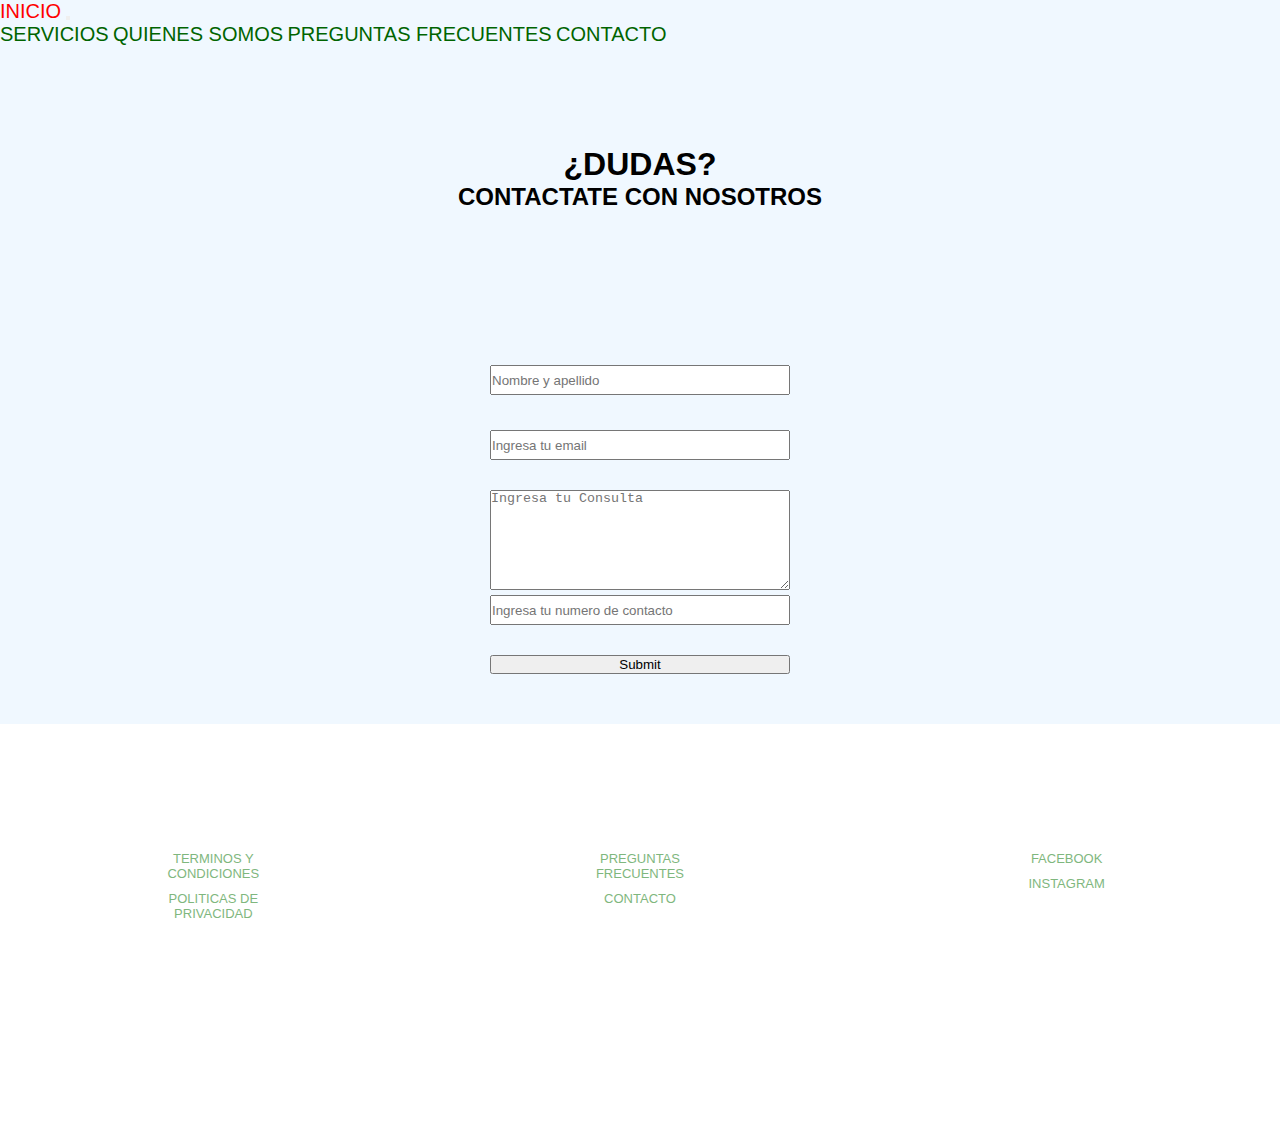
<file: pages/contacto.html>
<!DOCTYPE html>
<html lang="en">
<head>
    <meta charset="UTF-8">
    <meta http-equiv="X-UA-Compatible" content="IE=edge">
    <meta name="viewport" content="width=device-width, initial-scale=1.0">
    <link href="https://cdn.jsdelivr.net/npm/bootstrap@5.2.0/dist/css/bootstrap.min.css" rel="stylesheet" integrity="sha384-gH2yIJqKdNHPEq0n4Mqa/HGKIhSkIHeL5AyhkYV8i59U5AR6csBvApHHNl/vI1Bx" crossorigin="anonymous">
    <link rel="stylesheet" href="../css/syle.css">
    <meta name="description" content="Tramitar tu doble ciudadania italiana">
    <meta name="Doble ciudadania, italia, gestoria, italiana">
    <title>Contatos</title>
</head>
<body>
    <header>
      <nav class="navbar navbar-expand-lg bg-light">
        <div class="container-fluid">
          <a class="navbar-brand" href="../index.html">INICIO</a>
          <button class="navbar-toggler" type="button" data-bs-toggle="collapse" data-bs-target="#navbarNavAltMarkup" aria-controls="navbarNavAltMarkup" aria-expanded="false" aria-label="Toggle navigation">
            <span class="navbar-toggler-icon"></span>
          </button>
          <div class="collapse navbar-collapse" id="navbarNavAltMarkup">
            <div class="navbar-nav">
              <a class="nav-link" href="./servicios.html">SERVICIOS</a>
              <a class="nav-link" href="./quienesSomos.html">QUIENES SOMOS</a>
              <a class="nav-link" href="./preguntasFrecuentes.html">PREGUNTAS FRECUENTES</a>
              <a class="nav-link" href="./contacto.html">CONTACTO</a>
            </div>
          </div>
        </div>
      </nav>
    </header>

    <!--SECCION DE FORMULARIO-->
    <section class="grid-contacto">
        <div class="text-contact">
            <h1>¿DUDAS?</h1>
            <h2>CONTACTATE CON NOSOTROS</h2>
        </div>
        <div>
            <form class="form-container">
                <input type="text" placeholder="Nombre y apellido" class="inputs">
                
                <input type="email" placeholder="Ingresa tu email" name="email" class="inputs">
                
                <textarea placeholder="Ingresa tu Consulta" class="text-area"></textarea>
                
                <input type="text" placeholder="Ingresa tu numero de contacto" class="inputs">

                <input type="submit" placeholder="enviar">
             </form>
        </div>
    </section>

    <footer class="container-footer">
        <div class="footer">
            <div class="text-footer">
              <ul>
                <li>NOSOTROS</li>
              </ul>
              <p>TERMINOS Y CONDICIONES</p>
              <p>POLITICAS DE PRIVACIDAD</p>
            </div>
            <div class="text-footer">
              <ul>
                <li>AYUDA</li>
              </ul>
              <p>PREGUNTAS FRECUENTES</p>
              <p>CONTACTO</p>
            </div>
            <div class="text-footer">
              <ul>
                <li>FOLLOW US</li>
              </ul>
              <p>FACEBOOK</p>
              <p>INSTAGRAM</p>
            </div>
          </div>
    </footer>

 </body>
</html>
</file>
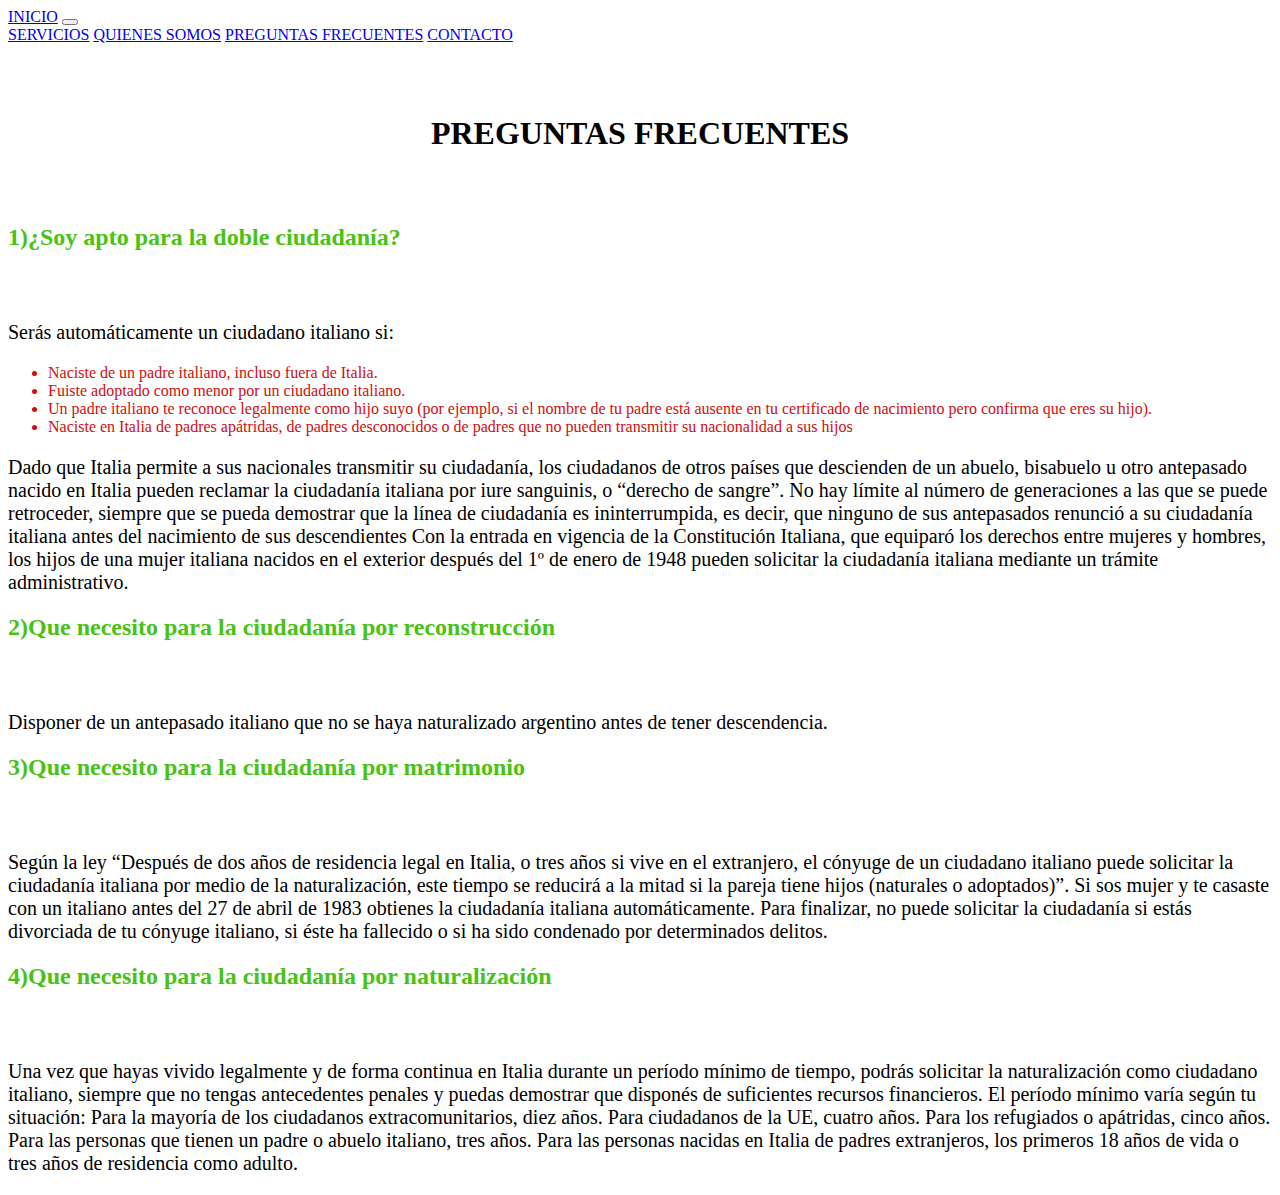
<file: pages/preguntasFrecuentes.html>
<!DOCTYPE html>
<html lang="en">
<head>
    <meta charset="UTF-8">
    <meta http-equiv="X-UA-Compatible" content="IE=edge">
    <meta name="viewport" content="width=device-width, initial-scale=1.0">
    <meta name="description" content="Tramitar tu doble ciudadania italiana">
    <meta name="Doble ciudadania, italia, gestoria, italiana">
    <link rel="stylesheet" href="../SASS/frecuentes.css">
    <link href="https://cdn.jsdelivr.net/npm/bootstrap@5.2.0/dist/css/bootstrap.min.css" rel="stylesheet" integrity="sha384-gH2yIJqKdNHPEq0n4Mqa/HGKIhSkIHeL5AyhkYV8i59U5AR6csBvApHHNl/vI1Bx" crossorigin="anonymous">
    <title>Preguntas Frecuentes</title>
</head>
<body>
    <header>
        <nav class="navbar navbar-expand-lg bg-light">
            <div class="container-fluid">
              <a class="navbar-brand" href="../index.html">INICIO</a>
              <button class="navbar-toggler" type="button" data-bs-toggle="collapse" data-bs-target="#navbarNavAltMarkup" aria-controls="navbarNavAltMarkup" aria-expanded="false" aria-label="Toggle navigation">
                <span class="navbar-toggler-icon"></span>
              </button>
              <div class="collapse navbar-collapse" id="navbarNavAltMarkup">
                <div class="navbar-nav">
                  <a class="nav-link" href="./servicios.html">SERVICIOS</a>
                  <a class="nav-link" href="./quienesSomos.html">QUIENES SOMOS</a>
                  <a class="nav-link" href="./preguntasFrecuentes.html">PREGUNTAS FRECUENTES</a>
                  <a class="nav-link" href="./contacto.html">CONTACTO</a>
                </div>
              </div>
            </div>
          </nav>
    </header> 

    <section class="container">
      <h1>PREGUNTAS FRECUENTES</h1>

      <div class="info-container">
        <h2>1)¿Soy apto para la doble ciudadanía?</h2>
      
      <p>Serás automáticamente un ciudadano italiano si:</p>
      <ul>
        <li>Naciste de un padre italiano, incluso fuera de Italia.</li>
        <li>Fuiste adoptado como menor por un ciudadano italiano.</li>
        <li>Un padre italiano te reconoce legalmente como hijo suyo (por ejemplo, si el nombre de tu padre está ausente en tu certificado de nacimiento pero confirma que eres su hijo).</li>
        <li>Naciste en Italia de padres apátridas, de padres desconocidos o de padres que no pueden transmitir su nacionalidad a sus hijos</li>
      </ul>
      <p>Dado que Italia permite a sus nacionales transmitir su ciudadanía, los ciudadanos de otros países que descienden de un abuelo, bisabuelo u otro antepasado nacido en Italia pueden reclamar la ciudadanía italiana por iure sanguinis, o “derecho de sangre”.
        No hay límite al número de generaciones a las que se puede retroceder, siempre que se pueda demostrar que la línea de ciudadanía es ininterrumpida, es decir, que ninguno de sus antepasados renunció a su ciudadanía italiana antes del nacimiento de sus descendientes
        Con la entrada en vigencia de la Constitución Italiana, que equiparó los derechos entre mujeres y hombres, los hijos de una mujer italiana nacidos en el exterior después del 1º de enero de 1948 pueden solicitar la ciudadanía italiana mediante un trámite administrativo.
        </p>

      <h2>2)Que necesito para la ciudadanía por reconstrucción</h2> 

      <p>Disponer de un antepasado italiano que no se haya naturalizado argentino antes de tener descendencia.</p>

      <h2>3)Que necesito para la ciudadanía por matrimonio</h2>

      <p>Según la ley “Después de dos años de residencia legal en Italia, o tres años si vive en el extranjero, el cónyuge de un ciudadano italiano puede solicitar la ciudadanía italiana por medio de la naturalización, este tiempo se reducirá a la mitad si la pareja tiene hijos (naturales o adoptados)”. Si sos mujer y te casaste con un italiano antes del 27 de abril de 1983 obtienes la ciudadanía italiana automáticamente. Para finalizar, no puede solicitar la ciudadanía si estás divorciada de tu cónyuge italiano, si éste ha fallecido o si ha sido condenado por determinados delitos.</p>

      <h2>4)Que necesito para la ciudadanía por naturalización</h2>

      <p>Una vez que hayas vivido legalmente y de forma continua en Italia durante un período mínimo de tiempo, podrás solicitar la naturalización como ciudadano italiano, siempre que no tengas antecedentes penales y puedas demostrar que disponés de suficientes recursos financieros.
        El período mínimo varía según tu situación:
        Para la mayoría de los ciudadanos extracomunitarios, diez años. Para ciudadanos de la UE, cuatro años. Para los refugiados o apátridas, cinco años. Para las personas que tienen un padre o abuelo italiano, tres años. Para las personas nacidas en Italia de padres extranjeros, los primeros 18 años de vida o tres años de residencia como adulto.
        </p>

      </div>
    </section>

    
 </body>
</html>
</file>
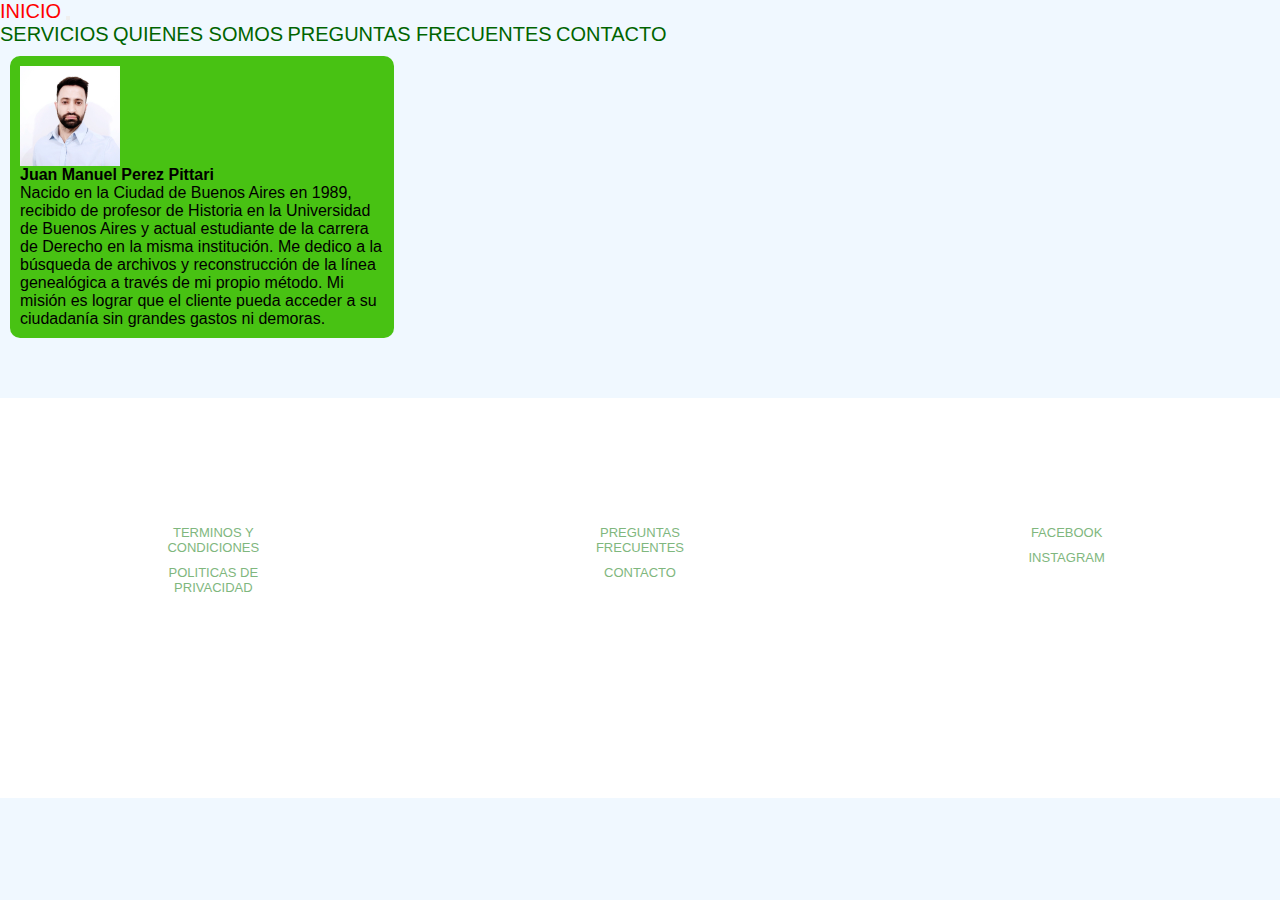
<file: pages/quienesSomos.html>
<!DOCTYPE html>
<html lang="en">
<head>
    <meta charset="UTF-8">
    <meta http-equiv="X-UA-Compatible" content="IE=edge">
    <meta name="viewport" content="width=device-width, initial-scale=1.0">
    <meta name="description" content="Tramitar tu doble ciudadania italiana">
    <meta name="Doble ciudadania, italia, gestoria, italiana">
    <link rel="stylesheet" href="../css/syle.css">
    <link rel="stylesheet" href="../SASS/quienesSomos.css">
    <link href="https://cdn.jsdelivr.net/npm/bootstrap@5.2.0/dist/css/bootstrap.min.css" rel="stylesheet" integrity="sha384-gH2yIJqKdNHPEq0n4Mqa/HGKIhSkIHeL5AyhkYV8i59U5AR6csBvApHHNl/vI1Bx" crossorigin="anonymous">
    <title>quienesSomos</title>
</head>
<body>
    <header>
        <nav class="navbar navbar-expand-lg bg-light">
            <div class="container-fluid">
              <a class="navbar-brand" href="../index.html">INICIO</a>
              <button class="navbar-toggler" type="button" data-bs-toggle="collapse" data-bs-target="#navbarNavAltMarkup" aria-controls="navbarNavAltMarkup" aria-expanded="false" aria-label="Toggle navigation">
                <span class="navbar-toggler-icon"></span>
              </button>
              <div class="collapse navbar-collapse" id="navbarNavAltMarkup">
                <div class="navbar-nav">
                  <a class="nav-link" href="./servicios.html">SERVICIOS</a>
                  <a class="nav-link" href="./quienesSomos.html">QUIENES SOMOS</a>
                  <a class="nav-link" href="./preguntasFrecuentes.html">PREGUNTAS FRECUENTES</a>
                  <a class="nav-link" href="./contacto.html">CONTACTO</a>
                </div>
              </div>
            </div>
          </nav>
    </header>
<main> 
  <section>
    <div class="presentación">
      <img src="../assets/foto cv.jpg" alt="bandera de argentina">
      <div class="container">
        <h4><b>Juan Manuel Perez Pittari</b></h4> 
        <p>
          Nacido en la Ciudad de Buenos Aires en 1989, recibido de profesor de Historia en la Universidad de Buenos Aires y actual estudiante de la carrera de Derecho en la misma institución. 
          Me dedico a la búsqueda de archivos y reconstrucción de la línea genealógica a través de mi propio método.
          Mi misión es lograr que el cliente pueda acceder a su ciudadanía sin grandes gastos ni demoras. 
        </p>
      </div>
    </div>   
</main> 
    <!-- FOOTER -->
    <footer class="container-footer">
      <div class="footer">
          <div class="text-footer">
            <ul>
              <li>NOSOTROS</li>
            </ul>
            <p>TERMINOS Y CONDICIONES</p>
            <p>POLITICAS DE PRIVACIDAD</p>
          </div>
          <div class="text-footer">
            <ul>
              <li>AYUDA</li>
            </ul>
            <p>PREGUNTAS FRECUENTES</p>
            <p>CONTACTO</p>
          </div>
          <div class="text-footer">
            <ul>
              <li>FOLLOW US</li>
            </ul>
            <p>FACEBOOK</p>
            <p>INSTAGRAM</p>
          </div>
        </div>
  </footer>
 <!-- JavaScript Bundle with Popper -->
<script src="https://cdn.jsdelivr.net/npm/bootstrap@5.2.0/dist/js/bootstrap.bundle.min.js" integrity="sha384-A3rJD856KowSb7dwlZdYEkO39Gagi7vIsF0jrRAoQmDKKtQBHUuLZ9AsSv4jD4Xa" crossorigin="anonymous"></script>

 </body>
</html>
</file>
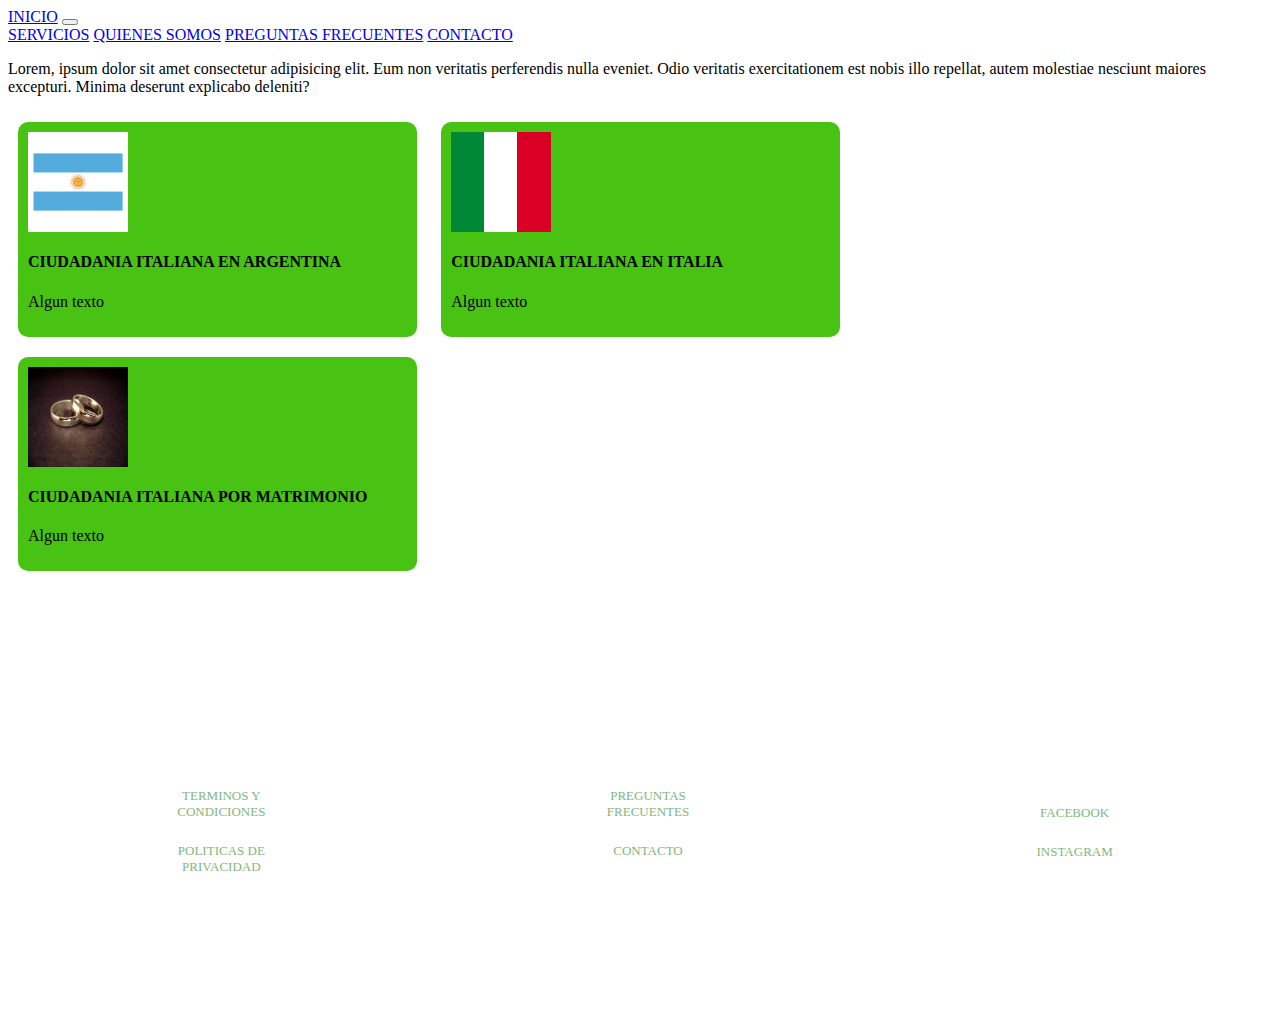
<file: pages/servicios.html>
<!DOCTYPE html>
<html lang="en">
<head>
    <meta charset="UTF-8">
    <meta http-equiv="X-UA-Compatible" content="IE=edge">
    <meta name="viewport" content="width=device-width, initial-scale=1.0">
    <meta name="description" content="Tramitar tu doble ciudadania italiana">
    <meta name="Doble ciudadania, italia, gestoria, italiana, presupuesto, reconstrucción, acendencia">
        <title>Servicios</title>
    <!-- CSS only -->
    <link href="https://cdn.jsdelivr.net/npm/bootstrap@5.2.0/dist/css/bootstrap.min.css" rel="stylesheet" integrity="sha384-gH2yIJqKdNHPEq0n4Mqa/HGKIhSkIHeL5AyhkYV8i59U5AR6csBvApHHNl/vI1Bx" crossorigin="anonymous">
    <link rel="stylesheet" href="../SASS/servicios.css">
</head>
<body>
    <header>
        <nav class="navbar navbar-expand-lg bg-light">
            <div class="container-fluid">
              <a class="navbar-brand" href="../index.html">INICIO</a>
              <button class="navbar-toggler" type="button" data-bs-toggle="collapse" data-bs-target="#navbarNavAltMarkup" aria-controls="navbarNavAltMarkup" aria-expanded="false" aria-label="Toggle navigation">
                <span class="navbar-toggler-icon"></span>
              </button>
              <div class="collapse navbar-collapse" id="navbarNavAltMarkup">
                <div class="navbar-nav">
                  <a class="nav-link" href="./servicios.html">SERVICIOS</a>
                  <a class="nav-link" href="./quienesSomos.html">QUIENES SOMOS</a>
                  <a class="nav-link" href="./preguntasFrecuentes.html">PREGUNTAS FRECUENTES</a>
                  <a class="nav-link" href="./contacto.html">CONTACTO</a>
                </div>
              </div>
            </div>
          </nav>
    </header>
<main>    
       <p>Lorem, ipsum dolor sit amet consectetur adipisicing elit. Eum non veritatis perferendis nulla eveniet. Odio veritatis exercitationem est nobis illo repellat, autem molestiae nesciunt maiores excepturi. Minima deserunt explicabo deleniti?</p>
</main> 
<section>
  <div class="card-1">
    <img src="../assets/banderaArgetina.jpeg" alt="bandera de argentina">
    <div class="container">
      <h4><b>CIUDADANIA ITALIANA EN ARGENTINA</b></h4> 
      <p>
        Algun texto
      </p>
    </div>
  </div>

  <div class="card-2">
    <img src="../assets/banderaItaliana.png" alt="bandera de argetina">
    <div class="container">
      <h4><b>CIUDADANIA ITALIANA EN ITALIA</b></h4> 
      <p>
        Algun texto
    </p>
    </div>
  </div>

  <div class="card-3">
    <img src="../assets/matrimonio.jpg" alt="matrimonio">
    <div class="container">
      <h4><b>CIUDADANIA ITALIANA POR MATRIMONIO</b></h4> 
      <p>
        Algun texto
    </p>
    </div>
  </div>
</section>
<footer class="container-footer">
  <div class="footer">
      <div class="text-footer">
        <ul>
          <li>NOSOTROS</li>
        </ul>
        <p>TERMINOS Y CONDICIONES</p>
        <p>POLITICAS DE PRIVACIDAD</p>
      </div>
      <div class="text-footer">
        <ul>
          <li>AYUDA</li>
        </ul>
        <p>PREGUNTAS FRECUENTES</p>
        <p>CONTACTO</p>
      </div>
      <div class="text-footer">
        <ul>
          <li>FOLLOW US</li>
        </ul>
        <p>FACEBOOK</p>
        <p>INSTAGRAM</p>
      </div>
    </div>
</footer>
 </body>
</html>
</file>
<file: css/syle.css>
/*
selector {
        propiedad: valor;
        text-decoretion saca por defecto lo que viene
}
*/

* {
  padding: 0%;
  margin: 0%;
  box-sizing: border-box;
}

@import url("https://fonts.googleapis.com/css2?family=Lato:ital,wght@0,100;0,300;0,400;1,100;1,300&family=Roboto:ital,wght@0,300;0,400;1,100;1,300;1,700&display=swap");



body {
  background-color: aliceblue;
  font-family: "Lato", sans-serif;
}

/* INMICIA SECCION DE NAV*/
.nav-bar {
  display: flex;
  justify-content: center;
  align-items: center;
  width: 100%;
  height: 75px;
}

.nav-bar ul {
  list-style-type: none;
  margin: 0%;
  padding: 0%;
  text-decoration: none;
}

.nav-bar li {
  display: inline;
  padding: 15px;
  margin: 15px;
}
a {
  text-decoration: none;
  color: darkgreen;
  font-size: 20px;
}
a:hover {
  color: red;
}
.img-logo {
  width: 70px;
  height: 70px;
  display: flex;
  align-items: inherit;
}
/* FINALIZA SECCION DE NAV*/

/* INICIA SECCION DE INFORMACION*/
.grid-section {
  padding: 30px;
  display: grid;
  grid-template-columns: 1fr 1fr;
  grid-template-rows: 1fr;
  background-color: #B1D7B4;
}

.text-section {
  text-align: center;
  padding: 20px;
  padding-bottom: 20px;
}

.text-section h1 {
  animation-duration: 3s;
  animation-name: slidein;
}

@keyframes slidein {
  from {
    margin-left: 100%;
    width: 300%
  }

  to {
    margin-left: 0%;
    width: 100%;
  }
}

.btn {
  padding: 10px 20px;
  background-color: green;
  color: black;
}
.btn a{
  text-decoration: none;
  color: black;
}

img {
  width: auto;
  max-height: 600px;
}
/* FINALIZA SECCION DE INFORMACION*/

/* COMIENZA SECCION DE FOOTER*/
.container-footer {
  position: absolute;
  margin-top: 50px;
  width: 100%;
  height: 400px;
  background-color: white;
}

.footer {
  display: flex;
  flex-direction: row;
  justify-content: space-around;
  align-items: stretch;
}

.text-footer {
  width: 100px;
  height: 100px;
  margin-top: 100px;
}

.text-footer ul {
  text-align: center;
  font-size: 15px;
  color: white;
  list-style: none;
}


.text-footer p {
  color: #7FB77E;
  font-size: 13px;
  text-align: center;
  padding-top: 10px;
  text-align: center;
}

/* FINALIZA SECCION DE FOOTER*/


/* INICIA SECCION DE CONTACTO*/
.grid-contacto{
  display: grid;
  grid-template-columns: 1fr;
  grid-template-rows: 1fr 1fr;
  justify-items: center;
}

.text-contact{
  text-align: center;
  margin-top: 100px;
}
.form-container{
  display: flex;
  flex-direction: column;
  
}

.inputs{
  height: 30px;
  width: 100%;
  margin: 5px 0 30px 0;
}

.text-area{
  height: 100px;
  width: 300px;
}
/* FINALIZA SECCION DE CONTACTO*/

@media (min-width: 300px) and (max-width: 767px) {
  .grid-section { 
    margin:auto;
		display:block;
    gap: 40px;  
  }
  .grid-section p {
    display: none;}

 .grid-section img {
    width:100%;
    max-width:600px;}

  .grid-section h2 {
    bottom: auto;
  }
}
</file>
<file: SASS/frecuentes.css>
h1 {
  text-align: center;
  padding-top: 50px;
  padding-bottom: 50px;
}

h2 {
  color: #48c213;
  padding-bottom: 50px;
}

p {
  font-size: 20px;
}

li {
  color: #d10d0d;
}

/* COMIENZA SECCION DE FOOTER*/
.container-footer {
  position: absolute;
  margin-top: 50px;
  width: 100%;
  height: 400px;
  background-color: white;
}

.footer {
  display: flex;
  flex-direction: row;
  justify-content: space-around;
  align-items: stretch;
}

.text-footer {
  width: 100px;
  height: 100px;
  margin-top: 100px;
}
.text-footer ul {
  text-align: center;
  font-size: 15px;
  color: white;
  list-style: none;
}
.text-footer p {
  color: #7FB77E;
  font-size: 13px;
  text-align: center;
  padding-top: 10px;
  text-align: center;
}/*# sourceMappingURL=frecuentes.css.map */
</file>
<file: SASS/quienesSomos.css>
@charset "UTF-8";
.presentación {
  background-color: #48c213;
  display: inline-block;
  width: 30%;
  margin: 10px;
  padding: 10px;
  border-radius: 10px;
}

img {
  display: flex;
  justify-content: left;
  align-items: right;
  width: 100px;
  height: 100px;
}

/* COMIENZA SECCION DE FOOTER*/
.container-footer {
  position: absolute;
  margin-top: 50px;
  width: 100%;
  height: 400px;
  background-color: white;
}

.footer {
  display: flex;
  flex-direction: row;
  justify-content: space-around;
  align-items: stretch;
}

.text-footer {
  width: 100px;
  height: 100px;
  margin-top: 100px;
}
.text-footer ul {
  text-align: center;
  font-size: 15px;
  color: white;
  list-style: none;
}
.text-footer p {
  color: #7FB77E;
  font-size: 13px;
  text-align: center;
  padding-top: 10px;
  text-align: center;
}/*# sourceMappingURL=quienesSomos.css.map */
</file>
<file: SASS/servicios.css>
.card-1 {
  background-color: #48c213;
  display: inline-block;
  width: 30%;
  margin: 10px;
  padding: 10px;
  border-radius: 10px;
}

.card-2 {
  background-color: #48c213;
  display: inline-block;
  width: 30%;
  margin: 10px;
  padding: 10px;
  border-radius: 10px;
}

.card-3 {
  background-color: #48c213;
  display: inline-block;
  width: 30%;
  margin: 10px;
  padding: 10px;
  border-radius: 10px;
}

img {
  display: flex;
  justify-content: center;
  align-items: center;
  width: 100px;
  height: 100px;
}

/* COMIENZA SECCION DE FOOTER*/
.container-footer {
  position: absolute;
  margin-top: 50px;
  width: 100%;
  height: 400px;
  background-color: white;
}

.footer {
  display: flex;
  flex-direction: row;
  justify-content: space-around;
  align-items: stretch;
}

.text-footer {
  width: 100px;
  height: 100px;
  margin-top: 100px;
}
.text-footer ul {
  text-align: center;
  font-size: 15px;
  color: white;
  list-style: none;
}
.text-footer p {
  color: #7FB77E;
  font-size: 13px;
  text-align: center;
  padding-top: 10px;
  text-align: center;
}/*# sourceMappingURL=servicios.css.map */
</file>
